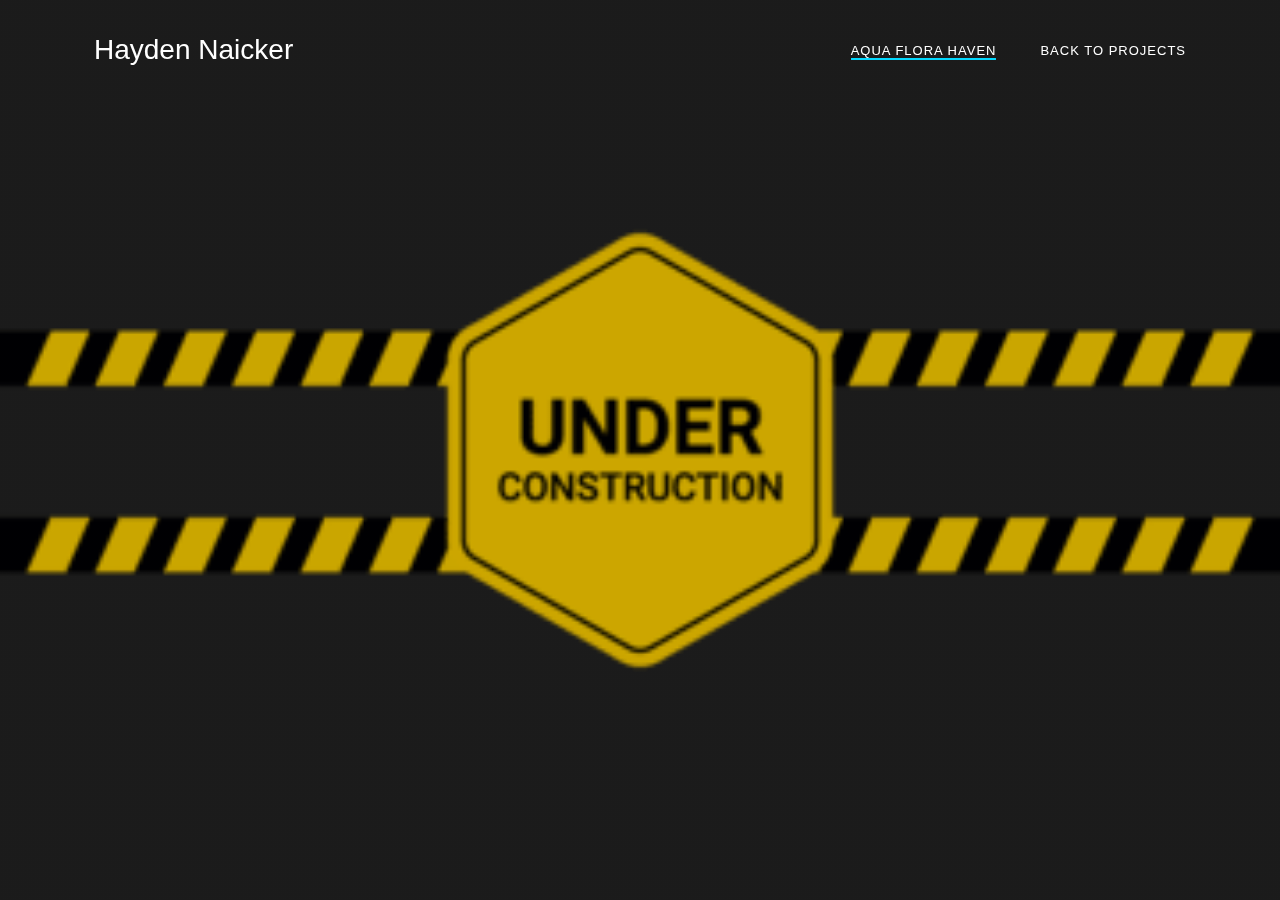
<file: project1.html>
<!DOCTYPE html>
<html lang="en">
<head>
    <meta charset="UTF-8">
    <meta http-equiv="X-UA-Compatible" content="IE=edge">
    <meta name="viewport" content="width=device-width, initial-scale=1.0">
    <title>Hayden Naicker</title>

    <link rel="icon" type="image/x-icon" href="images/favicon.ico">

    <!-- AOS -->
    <link rel="stylesheet" href="https://unpkg.com/aos@next/dist/aos.css" />

    <!-- Line awesome -->
    <link rel="stylesheet" href="https://maxst.icons8.com/vue-static/landings/line-awesome/line-awesome/1.3.0/css/line-awesome.min.css">
    
    <link rel="stylesheet" href="css/style.css">
</head>
<body>
    <!-- Navbar -->
    <div class="navbar">
        <div class="container">
            <a href="index.html#hero" class="brand">Hayden Naicker</a>
            <ul class="nav-links">
                <li class="active"><a href="#project1.html">Aqua Flora Haven</a></li>
                <li><a href="index.html#projects">Back to Projects</a></li>
            </ul>
            <div class="hamburger">
                <span></span>
                <span></span>
            </div>
        </div>
    </div>
    <!-- //Navbar -->

    <!-- Construct -->
    <div id="construct">
        <div class="container">
        </div>
    </div>
    <!-- //Hero -->


    <!-- AOS -->
    <script src="https://unpkg.com/aos@next/dist/aos.js"></script>

    <script src="script/app.js"></script>

</body>
</html>
</file>
<file: css/style.css>
/* Google fonts */
@import url('https://fonts.googleapis.com/css2?family=Plus+Jakarta+Sans:ital,wght@0,500;1,400&display=swap');

/* Helpers & Reset */
:root {
    --c-brand: #04D9FF;
    --c-dark: #333;
    --c-body: rgba(255,255,255, 0.6);
    --c-light: #f8f8f8;
    --f-base: sans-serif;
    --n-height: 100px;
}

*,*::after, *::before {
    padding: 0;
    margin: 0;
    box-sizing: border-box;
}

html {
    scroll-behavior: smooth;
}

body {
    color: var(--c-body);
    font-family: var(--f-base);
    line-height: 1.8;
    font-weight: 400;
    background-color: rgb(34, 34, 34);
}

h1,h2,h3,h4,h5,h6 {
    color: var(--c-light);
    line-height: 1.2;
    margin-bottom: 10px;
    font-weight: 400;
}

.heading-xl {
    font-size: clamp(44px, 10vw, 60px);
    text-transform: uppercase;
}

.heading-1 {
    font-size: clamp(32px, 6vw, 54px);
}

.heading-2 {
    font-size: clamp(28px, 4vw, 36px);
}

.heading-3 {
    font-size: 20px;
}

a {
    color: var(--c-light);
    text-decoration: none;
    transition: all 0.4s ease-in-out;
}

a:hover {
    color: var(--c-brand);
}

img {
    max-width: 100%;
    width: 100%;
    height: auto;
}

ul {
    list-style: none;
}

section {
    padding: 140px 0;
}

.container {
    max-width: 1140px;
    width: 100%;
    margin: 0 auto;
    padding-left: 24px;
    padding-right: 24px;
}

.btn {
    display: inline-block;
    background-color: transparent;
    border: 1px solid var(--c-brand);
    font-family: var(--f-base);
    padding: 16px 34px;
    cursor: pointer;
    transition: all 0.4s ease-in-out;
    font-size: 14px;
    color: white;
    border-radius: 5px;
}

.btn:hover {
    background-color: var(--c-brand);
    color: black;
    font-weight: bold;
}

/* Navbar */
.navbar {
    position: fixed;
    top: 0;
    left: 0;
    width: 100%;
    height: var(--n-height);
    display: flex;
    z-index: 999;
}

.navbar .container {
    display: flex;
    align-items: center;
    justify-content: space-between;
}

.brand {
    color: white;
    font-size: 28px;
}

.nav-links {
    display: flex;
}

.nav-links li:not(:last-child) {
    margin-right: 44px;
}

.nav-links li.active a {
    box-shadow: 0 2px var(--c-brand);
}

.nav-links li a {
    color: white;
    font-size: 13px;
    text-transform: uppercase;
    letter-spacing: 1px;
}

.nav-links li a:hover {
    color: var(--c-brand);
}

.hamburger {
    display: block;
    cursor: pointer;
    display: none;
}

.hamburger span {
    display: block;
    width: 34px;
    height: 2px;
    background-color: var(--c-light);
    margin: 8px auto;
    transition: all 0.4s ease;
}

.hamburger.active span:nth-child(1) {
    transform: translateY(5px) rotate(45deg);
}

.hamburger.active span:nth-child(2) {
    transform: translateY(-5px) rotate(-45deg);
}

.scrolled {
    background-color: var(--c-dark);
    box-shadow: 0 10px 30px rgba(0, 0, 0, 0.05);
}

.scrolled .nav-links li a:hover {
    color: var(--c-brand);
}

.scrolled .hamburger span {
    background-color: var(--c-light);
}

@media (max-width: 768px) {
    .nav-links {
        position: fixed;
        top: var(--n-height);
        left: 0;
        width: 100%;
        flex-direction: column;
        padding: 0 24px;
        transition: all 0.3s ease-in-out;
        height: 0;
        overflow: hidden;
        background-color: var(--c-dark);
        justify-content: center;
    }

    .nav-links li a {
        color: var(--c-light);
    }

    .nav-links.active {
        height: 200px;
    }

    .nav-links li {
        padding: 6px 0;
    }

    .hamburger {
        display: block;
    }
}

/* Hero */
#hero {
    min-height: 100vh;
    background: linear-gradient(rgba(0, 0, 0, 0.2), rgba(0, 0, 0, 0.2)), url(../images/hero-1.jpg);
    background-position: center;
    background-size: cover;
    display: grid;
    place-content: center;
    text-align: center;
}

#hero h1 {
    color: white;
}

/* Section title */
.section-intro {
    margin-bottom: 44px;
}

/* Grid*/
.grid {
    display: grid;
    gap: 44px;
}

.two-col-grid {
    grid-template-columns: repeat(2, 1fr);
}

.three-col-grid {
    grid-template-columns: repeat(3, 1fr);
}

@media (max-width: 768px) {

    .grid {
        gap: 24px;
    }

    .two-col-grid {
        grid-template-columns: repeat(1, 1fr);
    }
    
    .three-col-grid {
        grid-template-columns: repeat(1, 1fr);
    }
    
}


/* skill */
#skills .grid {
    gap: 0;
}
.skill:nth-child(odd) {
    background-color: var(--c-dark);
}

.skill {
    padding: 44px;
}

.skill p {
    font-size: 14px;
}

.skill .icon {
    font-size: 38px;
    color: var(--c-brand);
}

/* Project */
.project {
    position: relative;
    overflow: hidden;
    border-radius: 5px;
    background-color: var(--c-dark)
}

.project img {
    height: 100%;
    object-fit: cover;
    transition: all 0.4s ease-in-out;
}

.project .overlay {
    position: absolute;
    top: 0;
    left: 0;
    height: 100%;
    width: 100%;
    background-color: rgba(0, 0, 0, 0.8);
    padding: 44px;
    display: flex;
    align-items: flex-end;
    transition: all 0.4s ease-in-out;
    opacity: 0;
    
}

.project .overlay h2 {
    color: white;
}

.project .overlay p {
    color: rgba(255,255,255, 0.6);
}

.project:hover .overlay{
    opacity: 1;
    display: flex;
}

.project:hover img {
    transform:scale(1.5);
}

/* contact */
#contact .grid {
    grid-template-columns: 1fr 2.5fr;
}

@media (max-width: 768px) {
    #contact .grid {
        grid-template-columns: 1fr;
    }
}

form {
    width: 100%;
}

.contact-widget {
    margin-bottom: 44px;
}

.form-group {
    margin-bottom: 24px;
}

.form-group .form-input {
    display: block;
    width: 100%;
    padding: 16px 0;
    border-radius: 5px;
    border: none;
    font-family: var(--f-base);
    border-bottom: 1px solid rgba(0, 0, 0, 0.1);
}

.form-group .form-input:focus {
    outline: none;
}

.form-input {
    background-color: var(--c-dark);
}

input {
    color: white;
    text-align: center;
}

textarea {
  color: white;
  text-align: center;
}

/* center placeholder text*/
::-webkit-input-placeholder {
  text-align: center;
  color: var(--c-body);
}

:-moz-placeholder {
  text-align: center;
}


/* Footer */
footer {
    padding: 60px 0;
    background-color: var(--c-dark);
}

footer .container {
    display: flex;
    justify-content: space-between;
    flex-wrap: wrap;
}

footer p,
footer a {
    color: white;
}

/* Construction */
#construct {
    min-height: 100vh;
    background: linear-gradient(rgba(0, 0, 0, 0.2), rgba(0, 0, 0, 0.2)), url(../images/under-construction.png);
    background-position: center;
    background-size: cover;
    display: grid;
    place-content: center;
    text-align: center;
}


#gif-section {
    text-align: center;
    margin: 50px 0; /* Adjust the margin as needed */
}

#gif-section img {
    max-width: 100%;
    height: auto;
}
</file>
